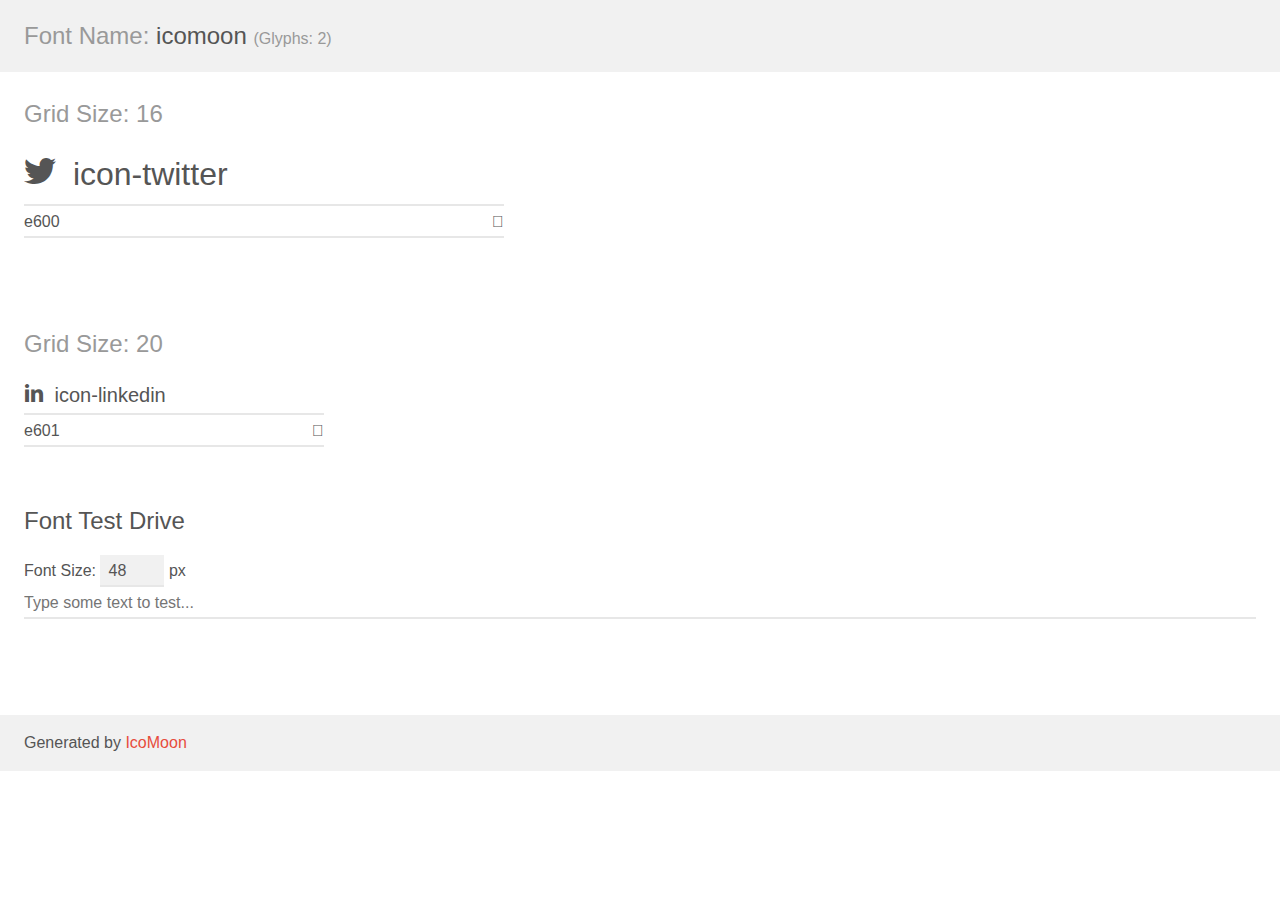
<file: css/icomoon/demo.html>
<!doctype html>
<html>
<head>
	<meta charset="utf-8">
	<title>IcoMoon Demo</title>
	<meta name="description" content="An Icon Font Generated By IcoMoon.io">
	<meta name="viewport" content="width=device-width">
	<link rel="stylesheet" href="demo-files/demo.css">
	<link rel="stylesheet" href="style.css"></head>
<body>
	<div class="bgc1 clearfix">
		<h1 class="mhmm mvm"><span class="fgc1">Font Name:</span> icomoon <small class="fgc1">(Glyphs:&nbsp;2)</small></h1>
	</div>
	<div class="clearfix mhl ptl">
		<h1 class="mvm mtn bshadow fgc1">Grid Size: 16</h1>
		<div class="glyph fs1">
			<div class="clearfix bshadow0 pbs">
				<span class="icon-twitter"></span><span class="mls"> icon-twitter</span>
			</div>
			<fieldset class="fs0 size1of1 clearfix">
				<input type="text" readonly value="e600" class="unit size1of2" />
				<input type="text" maxlength="1" readonly value="&#xe600;" class="unitRight size1of2 talign-right" />
			</fieldset>
			<div class="fs0 bshadow0 clearfix noLiga-true">
				<span class="unit pvs fgc1">liga: </span>
				<input type="text" readonly value="" class="liga unitRight" />
			</div>
		</div>
	</div>
	<div class="clearfix mhl ptl">
		<h1 class="mvm mtn bshadow fgc1">Grid Size: 20</h1>
		<div class="glyph fs2">
			<div class="clearfix bshadow0 pbs">
				<span class="icon-linkedin"></span><span class="mls"> icon-linkedin</span>
			</div>
			<fieldset class="fs0 size1of1 clearfix">
				<input type="text" readonly value="e601" class="unit size1of2" />
				<input type="text" maxlength="1" readonly value="&#xe601;" class="unitRight size1of2 talign-right" />
			</fieldset>
			<div class="fs0 bshadow0 clearfix noLiga-true">
				<span class="unit pvs fgc1">liga: </span>
				<input type="text" readonly value="" class="liga unitRight" />
			</div>
		</div>
	</div>

	<!--[if gt IE 8]><!-->
	<div class="mhl clearfix mbl">
		<h1>Font Test Drive</h1>
		<label>
			Font Size: <input id="fontSize" type="number" class="textbox0 mbm"
			min="8" value="48" />
			px
		</label>
		<input id="testText" type="text" class="unitsize1of1 phl size1of1 mvl"
		placeholder="Type some text to test..."/>
		</label>
		<div id="testDrive" class="icon-">&nbsp;
		</div>
	</div>
	<!--<![endif]-->
	<div class="bgc1 clearfix">
		<p class="mhl">Generated by <a href="http://icomoon.io/app">IcoMoon</a></p>
	</div>

	<script src="demo-files/demo.js"></script>
</body>
</html>
</file>
<file: css/icomoon/demo-files/demo.css>
body {
	padding: 0;
	margin: 0;
	font-family: sans-serif;
	font-size: 1em;
	line-height: 1.5;
	color: #555;
	background: #fff;
}
h1 {
	font-size: 1.5em;
	font-weight: normal;
}
small {
	font-size: .66666667em;
}
a {
	color: #e74c3c;
	text-decoration: none;
}
a:hover, a:focus {
	box-shadow: 0 1px #e74c3c;
}
.bshadow0, input {
	box-shadow: inset 0 -2px #e7e7e7;
}
input:hover {
	box-shadow: inset 0 -2px #ccc;
}
input, fieldset {
	font-size: 1em;
	margin: 0;
	padding: 0;
	border: 0;
}
input {
	color: inherit;
	line-height: 1.5;
	height: 1.5em;
	padding: .25em 0;
}
input:focus {
	outline: none;
	box-shadow: inset 0 -2px #449fdb;
}
.glyph {
	font-size: 16px;
	width: 15em;
	padding-bottom: 1em;
	margin-right: 4em;
	margin-bottom: 1em;
	float: left;
	overflow: hidden;
}
.liga {
	width: 80%;
	width: calc(100% - 2.5em);
}
.talign-right {
	text-align: right;
}
.talign-center {
	text-align: center;
}
.bgc1 {
	background: #f1f1f1;
}
.fgc1 {
	color: #999;
}
.fgc0 {
	color: #000;
}
p {
	margin-top: 1em;
	margin-bottom: 1em;
}
.mvm {
	margin-top: .75em;
	margin-bottom: .75em;
}
.mtn {
	margin-top: 0;
}
.mtl, .mal {
	margin-top: 1.5em;
}
.mbl, .mal {
	margin-bottom: 1.5em;
}
.mal, .mhl {
	margin-left: 1.5em;
	margin-right: 1.5em;
}
.mhmm {
	margin-left: 1em;
	margin-right: 1em;
}
.mls {
	margin-left: .25em;
}
.ptl {
	padding-top: 1.5em;
}
.pbs, .pvs {
	padding-bottom: .25em;
}
.pvs, .pts {
	padding-top: .25em;
}
.clearfix {
	zoom: 1;
}
.unit {
	float: left;
}
.unitRight {
	float: right;
}
.size1of2 {
	width: 50%;
}
.size1of1 {
	width: 100%;
}
.clearfix:before, .clearfix:after {
	content: " ";
	display: table;
}
.clearfix:after {
	clear: both;
}
.noLiga-true {
	display: none;
}
.textbox0 {
	width: 3em;
	background: #f1f1f1;
	padding: .25em .5em;
	line-height: 1.5;
	height: 1.5em;
}
#testDrive {
	padding-top: 24px;
}
.fs0 {
	font-size: 16px;
}
.fs1 {
	font-size: 32px;
}
.fs2 {
	font-size: 20px;
}
</file>
<file: css/icomoon/style.css>
@font-face {
	font-family: 'icomoon';
	src:url('fonts/icomoon.eot');
	src:url('fonts/icomoon.eot?#iefix') format('embedded-opentype'),
		url('fonts/icomoon.ttf') format('truetype'),
		url('fonts/icomoon.woff') format('woff'),
		url('fonts/icomoon.svg#icomoon') format('svg');
	font-weight: normal;
	font-style: normal;
}

[class*="icon-"] {
	font-family: 'icomoon';
	speak: none;
	font-style: normal;
	font-weight: normal;
	font-variant: normal;
	text-transform: none;
	line-height: 1;

	/* Better Font Rendering =========== */
	-webkit-font-smoothing: antialiased;
	-moz-osx-font-smoothing: grayscale;
}

.icon-twitter:before {
	content: "\e600";
}
.icon-linkedin:before {
	content: "\e601";
}
</file>
